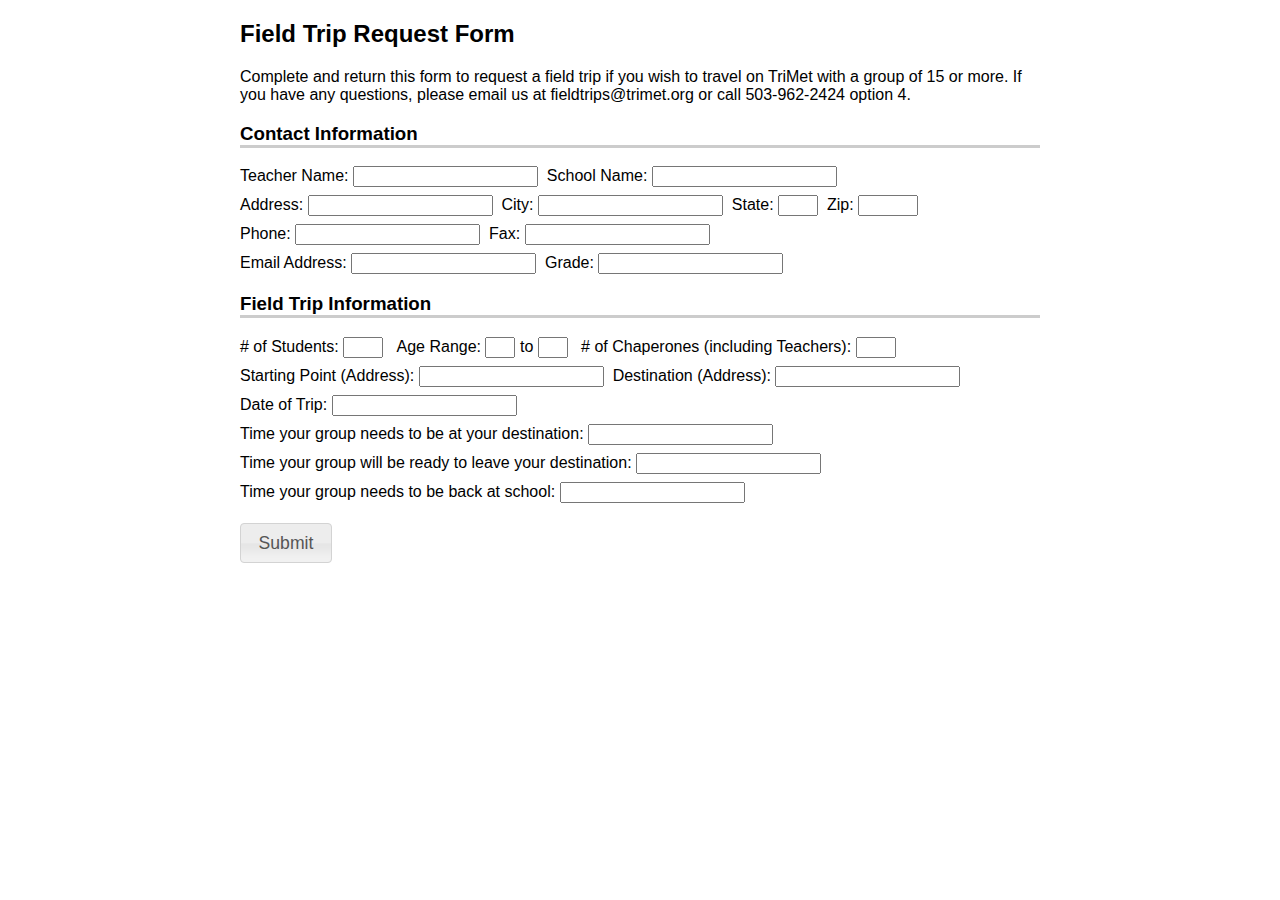
<file: src/client/js/otp/modules/fieldtrip/request/request_form.html>
<html>
<head>
<!-- jquery -->
<script src="../../../../lib/jquery/jquery-1.9.1.js"></script>

<!-- jquery-ui -->
<script src="../../../../lib/jquery-ui/js/jquery-ui-1.9.1.custom.min.js"></script>
<link rel="stylesheet" href="../../../../lib/jquery-ui/css/smoothness/jquery-ui-1.9.1.custom.css" />
<script src="../../../../lib/jquery-ui/addons/jquery-ui-timepicker.js"></script>
<link rel="stylesheet" href="../../../../lib/jquery-ui/addons/jquery-ui-timepicker.css" />


<script src="request_form.js?v=1"></script>
<link rel="stylesheet" href="request_form.css" />

</head>

<body style="font-family: sans-serif;">
<center>
<div style="width: 800px; margin-top: 20px; text-align: left;">
<h2>Field Trip Request Form</h2>

Complete and return this form to request a field trip if you wish to travel on TriMet with a group of 15 or more. 
If you have any questions, please email us at fieldtrips@trimet.org or call 503-962-2424 option 4.

<h3>Contact Information</h3>

<div class="otp-fieldTripRequest-row">
Teacher Name: <input id="teacherName"/>&nbsp;&nbsp;School Name: <input id="schoolName "/>
</div>

<div class="otp-fieldTripRequest-row">
Address: <input id="address" />&nbsp;&nbsp;City: <input id="city" />&nbsp;&nbsp;State: <input id="state" style="width: 40px;" />&nbsp;&nbsp;Zip: <input id="zip" style="width: 60px;" />
</div>


<div class="otp-fieldTripRequest-row">
Phone: <input id="emailAddress" />&nbsp;&nbsp;Fax: <input id="grade" />
</div>

<div class="otp-fieldTripRequest-row">
Email Address: <input id="emailAddress" />&nbsp;&nbsp;Grade: <input id="grade" />
</div>


<h3>Field Trip Information</h3>


<div class="otp-fieldTripRequest-row">
# of Students: <input id="numStudents" style="width: 40px;" />&nbsp;&nbsp;&nbsp;Age Range: <input id="minAge" style="width: 30px;" /> to <input id="maxAge" style="width: 30px;" />&nbsp;&nbsp;&nbsp;# of Chaperones (including Teachers): <input id="numChaperones" style="width: 40px;" />
</div>

<div class="otp-fieldTripRequest-row">
Starting Point (Address): <input id="startLocation" />&nbsp;&nbsp;Destination (Address): <input id="endLocation" />
</div>

<div class="otp-fieldTripRequest-row">
Date of Trip: <input id="travelDate" />
</div>

<div class="otp-fieldTripRequest-row">
Time your group needs to be at your destination: <input id="arriveDestTime" />
</div>

<div class="otp-fieldTripRequest-row">
Time your group will be ready to leave your destination: <input id="leaveDestTime" />
</div>

<div class="otp-fieldTripRequest-row">
Time your group needs to be back at school: <input id="arriveSchooleTime" /> 
</div>

<div id="submitBtn" style="margin-top: 20px;">Submit</div>

</div>
</center>
</body>
</html>
</file>
<file: src/client/js/otp/modules/fieldtrip/request/request_form.css>
.otp-fieldTripRequest-row {
    margin-top: 8px;
}

h3 {
    border-bottom: 3px solid #ccc;
}
</file>
